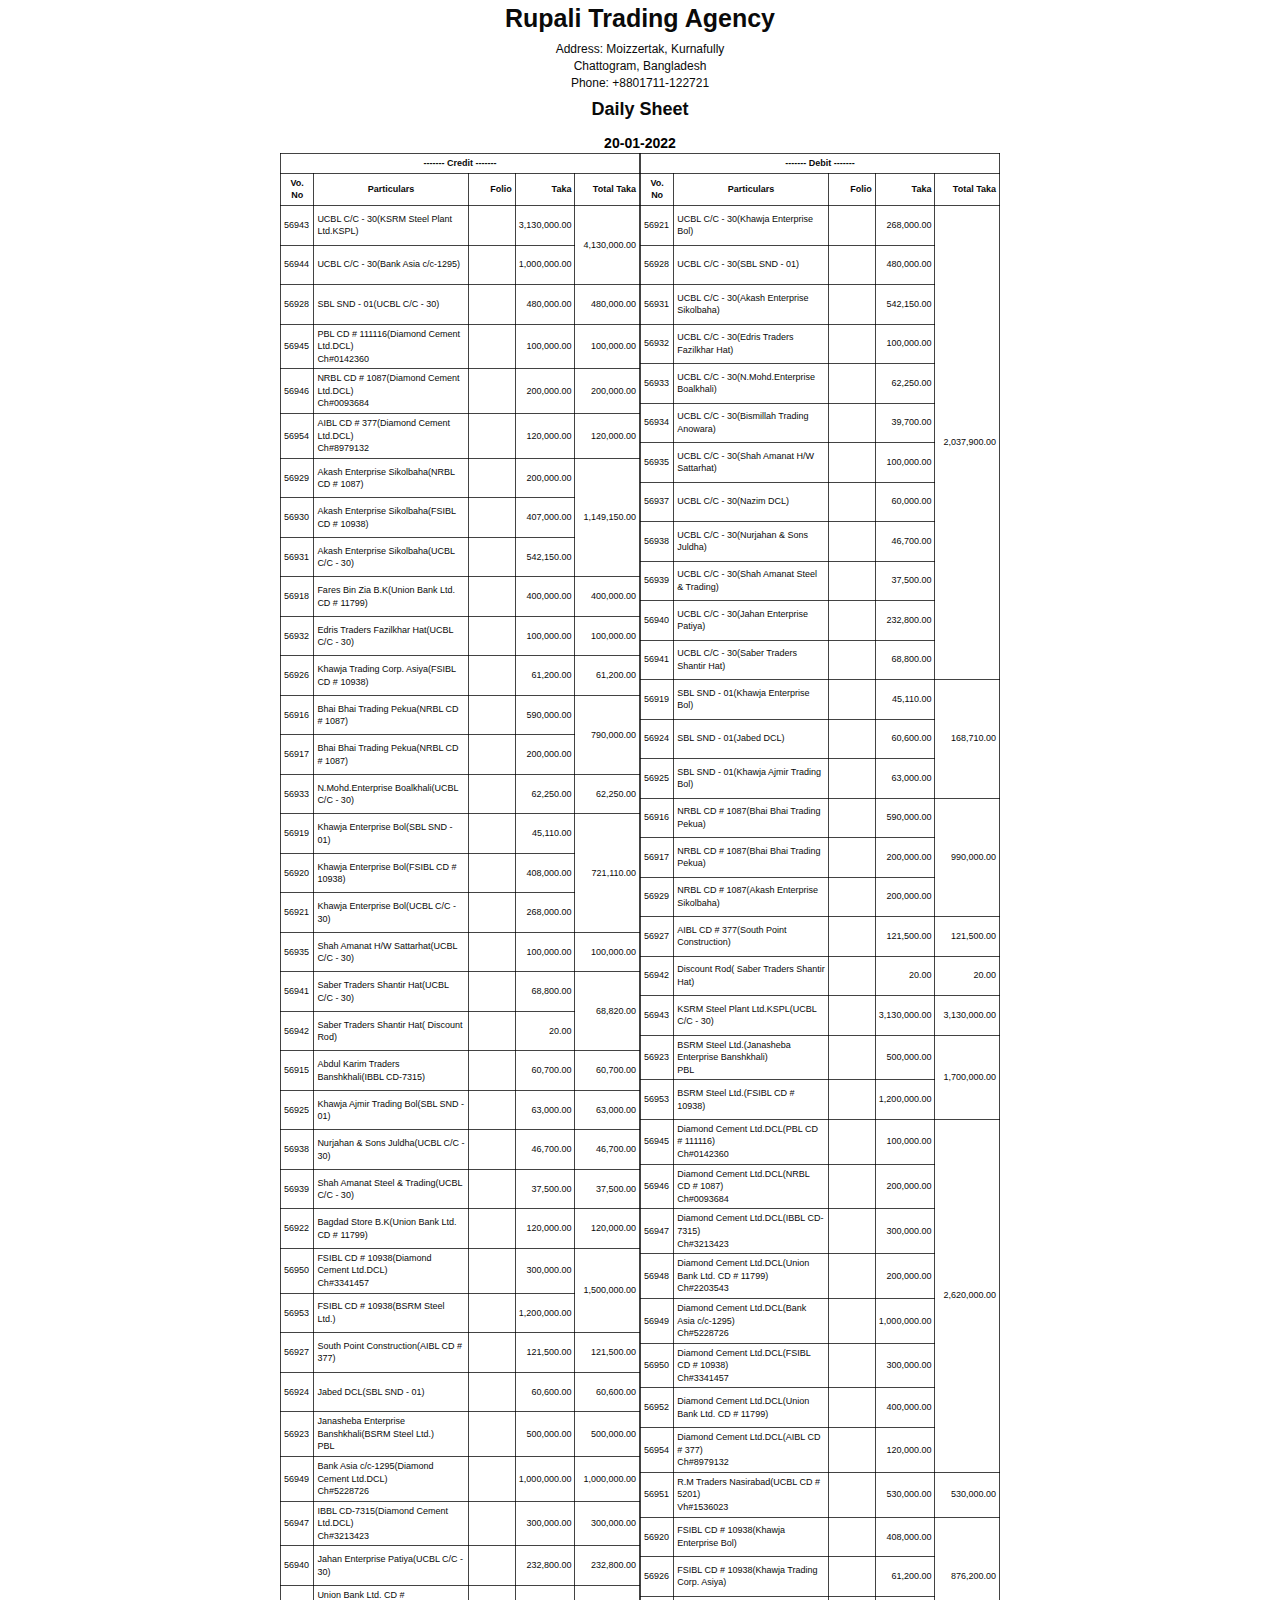
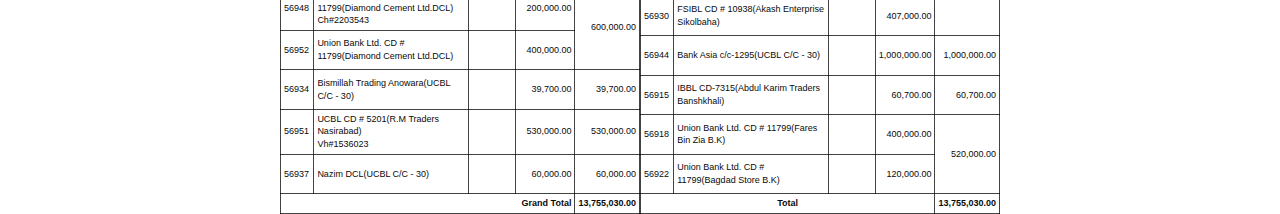
<file: img/print_dailysheet.html>
<!DOCTYPE html PUBLIC "-//W3C//DTD XHTML 1.0 Transitional//EN" "http://www.w3.org/TR/xhtml1/DTD/xhtml1-transitional.dtd">
<html xmlns="http://www.w3.org/1999/xhtml">
   <head>
      <meta http-equiv='Content-Type' content='text/html; charset=UTF-8' />
      <title>Daily Sheet</title>
      <style>
          
         * { margin: 0; }
         html{margin:0px 50px}
         body {
         font: 12px/1.4 Helvetica, Arial, sans-serif;
         }
         #page-wrap { width: 720px; margin: 0 auto; }
         table {
         display: table;
         border-collapse: collapse;
         border-spacing: 0;
         color: #0a0a0a !important;
         width: 100% !important;
         }
         .table{
         border: 0.3px solid rgba(1, 1, 1, 0.74) !important;
         }
         .table tbody tr td, .table thead tr th, .table tbody tr th, .table thead tr td {
         padding: 3px !important;
         border: 0.3px solid rgba(1, 1, 1, 0.74) !important;
         font-size: 9px;
         }
         .table-border-padding{
         border: 0.3px solid rgba(1, 1, 1, 0.74) !important;
         padding: 3px !important;
         }
         .text-center{
         text-align: center !important;
         }
         .text-right{
         text-align: right !important;
         }
         #logo { text-align: right; width: 70px; height: 50px; overflow: hidden; }
         table.dataTable .border-1 {
         border: 1px solid #eee !important;
         }
         table.dataTable .border-top-1{
         border-top: 1px solid #eee !important;
         }
         .font-italic{font-style: italic; }
         
         /*@page  {*/
         /*    margin: 0;*/
         /*}*/
         /* @media  print
         { */
         /**{*/
         /*    margin: 0;*/
         /*}*/
         /* .no-print, .no-print *
         {
         display: none !important;
         } */
         /* } */
         table {
        page-break-inside: auto;
      }
      tr,td,th {
        page-break-inside: avoid;
        page-break-after: auto;
      }
      thead {
        display: table-header-group;
      }
      tfoot {
        display: table-footer-group;
      }
      /* @media print { */
        /* avoid cutting tr's in half */
        /* th div, td div {
            margin-top:-8px;
            padding-top:8px;
            page-break-inside:avoid;
        } */
    /* } */
      </style>
   </head>
   <body>
      <div id="page-wrap">
         <div style="width: 100%;" >
            <table style="margin-bottom: 10px; width: 100%;  margin-top: 0;">
               <tr>
                  <td style="text-align: center;  border: 0 !important;" width="100%" >
                     <h3 style="font-size: 25px; margin-bottom: 5px;"> Rupali Trading Agency </h3>
                     <p> Address: Moizzertak, Kurnafully</p>
                     <p> Chattogram, Bangladesh</p>
                     <p> Phone: +8801711-122721</p>
                  </td>
               </tr>
               <tr>
                  <th colspan="" style="border: 0 !important; padding-top: 5px; text-align: center;">
                     <h2>Daily Sheet  </h2>
                  </th>
               </tr>
            </table>
         </div>
         <div style="width: 100%; text-align: center; margin-bottom: 0px;">
            <h3>20-01-2022</h3>
         </div>
         <div style="width: 100%; display: flex; flex-wrap: nowrap;">
            <div  style="width: 50%; float: left; position: relative; display: flex;" >
               <table class="table table-striped" id="dataTable">
                  <tbody>
                     <tr>
                        <th colspan="5" class="text-center border-right-1"> ------- Credit -------</th>
                     </tr>
                     <tr>
                        <th>Vo. No</th>
                        <th>Particulars</th>
                        <th class="border-right-1 text-right" style="width:40px;">Folio</th>
                        <th class="border-right-1 text-right">Taka</th>
                        <th class="border-right-1 text-right">Total Taka</th>
                     </tr>
                     <tr style="height:39.5px;">
                        <td>56943</td>
                        <td>
                           UCBL C/C - 30(KSRM Steel Plant Ltd.KSPL)
                        </td>
                        <td></td>
                        <td  class="border-right-1 text-right" >
                           3,130,000.00
                        </td>
                        <td  class="border-right-1 text-right" style="vertical-align: middle;" rowspan="2">
                           4,130,000.00
                        </td>
                     </tr>
                     <tr style="height:39.5px;">
                        <td>56944</td>
                        <td>
                           UCBL C/C - 30(Bank Asia c/c-1295)
                        </td>
                        <td></td>
                        <td  class="border-right-1 text-right" >
                           1,000,000.00
                        </td>
                     </tr>
                     <tr style="height:39.5px;">
                        <td>56928</td>
                        <td>
                           SBL SND - 01(UCBL C/C - 30)
                        </td>
                        <td></td>
                        <td  class="border-right-1 text-right" >
                           480,000.00
                        </td>
                        <td  class="border-right-1 text-right" style="vertical-align: middle;" rowspan="">
                           480,000.00
                        </td>
                     </tr>
                     <tr style="height:39.5px;">
                        <td>56945</td>
                        <td>
                           PBL CD # 111116(Diamond Cement Ltd.DCL)
                           <br/>Ch#0142360
                        </td>
                        <td></td>
                        <td  class="border-right-1 text-right" >
                           100,000.00
                        </td>
                        <td  class="border-right-1 text-right" style="vertical-align: middle;" rowspan="">
                           100,000.00
                        </td>
                     </tr>
                     <tr style="height:39.5px;">
                        <td>56946</td>
                        <td>
                           NRBL CD # 1087(Diamond Cement Ltd.DCL)
                           <br/>Ch#0093684
                        </td>
                        <td></td>
                        <td  class="border-right-1 text-right" >
                           200,000.00
                        </td>
                        <td  class="border-right-1 text-right" style="vertical-align: middle;" rowspan="">
                           200,000.00
                        </td>
                     </tr>
                     <tr style="height:39.5px;">
                        <td>56954</td>
                        <td>
                           AIBL CD # 377(Diamond Cement Ltd.DCL)
                           <br/>Ch#8979132
                        </td>
                        <td></td>
                        <td  class="border-right-1 text-right" >
                           120,000.00
                        </td>
                        <td  class="border-right-1 text-right" style="vertical-align: middle;" rowspan="">
                           120,000.00
                        </td>
                     </tr>
                     <tr style="height:39.5px;">
                        <td>56929</td>
                        <td>
                           Akash Enterprise Sikolbaha(NRBL CD # 1087)
                        </td>
                        <td></td>
                        <td  class="border-right-1 text-right" >
                           200,000.00
                        </td>
                        <td  class="border-right-1 text-right" style="vertical-align: middle;" rowspan="3">
                           1,149,150.00
                        </td>
                     </tr>
                     <tr style="height:39.5px;">
                        <td>56930</td>
                        <td>
                           Akash Enterprise Sikolbaha(FSIBL CD # 10938)
                        </td>
                        <td></td>
                        <td  class="border-right-1 text-right" >
                           407,000.00
                        </td>
                     </tr>
                     <tr style="height:39.5px;">
                        <td>56931</td>
                        <td>
                           Akash Enterprise Sikolbaha(UCBL C/C - 30)
                        </td>
                        <td></td>
                        <td  class="border-right-1 text-right" >
                           542,150.00
                        </td>
                     </tr>
                     <tr style="height:39.5px;">
                        <td>56918</td>
                        <td>
                           Fares Bin Zia B.K(Union Bank Ltd. CD # 11799)
                        </td>
                        <td></td>
                        <td  class="border-right-1 text-right" >
                           400,000.00
                        </td>
                        <td  class="border-right-1 text-right" style="vertical-align: middle;" rowspan="">
                           400,000.00
                        </td>
                     </tr>
                     <tr style="height:39.5px;">
                        <td>56932</td>
                        <td>
                           Edris Traders Fazilkhar Hat(UCBL C/C - 30)
                        </td>
                        <td></td>
                        <td  class="border-right-1 text-right" >
                           100,000.00
                        </td>
                        <td  class="border-right-1 text-right" style="vertical-align: middle;" rowspan="">
                           100,000.00
                        </td>
                     </tr>
                     <tr style="height:39.5px;">
                        <td>56926</td>
                        <td>
                           Khawja Trading Corp. Asiya(FSIBL CD # 10938)
                        </td>
                        <td></td>
                        <td  class="border-right-1 text-right" >
                           61,200.00
                        </td>
                        <td  class="border-right-1 text-right" style="vertical-align: middle;" rowspan="">
                           61,200.00
                        </td>
                     </tr>
                     <tr style="height:39.5px;">
                        <td>56916</td>
                        <td>
                           Bhai Bhai Trading Pekua(NRBL CD # 1087)
                        </td>
                        <td></td>
                        <td  class="border-right-1 text-right" >
                           590,000.00
                        </td>
                        <td  class="border-right-1 text-right" style="vertical-align: middle;" rowspan="2">
                           790,000.00
                        </td>
                     </tr>
                     <tr style="height:39.5px;">
                        <td>56917</td>
                        <td>
                           Bhai Bhai Trading Pekua(NRBL CD # 1087)
                        </td>
                        <td></td>
                        <td  class="border-right-1 text-right" >
                           200,000.00
                        </td>
                     </tr>
                     <tr style="height:39.5px;">
                        <td>56933</td>
                        <td>
                           N.Mohd.Enterprise Boalkhali(UCBL C/C - 30)
                        </td>
                        <td></td>
                        <td  class="border-right-1 text-right" >
                           62,250.00
                        </td>
                        <td  class="border-right-1 text-right" style="vertical-align: middle;" rowspan="">
                           62,250.00
                        </td>
                     </tr>
                     <tr style="height:39.5px;">
                        <td>56919</td>
                        <td>
                           Khawja Enterprise Bol(SBL SND - 01)
                        </td>
                        <td></td>
                        <td  class="border-right-1 text-right" >
                           45,110.00
                        </td>
                        <td  class="border-right-1 text-right" style="vertical-align: middle;" rowspan="3">
                           721,110.00
                        </td>
                     </tr>
                     <tr style="height:39.5px;">
                        <td>56920</td>
                        <td>
                           Khawja Enterprise Bol(FSIBL CD # 10938)
                        </td>
                        <td></td>
                        <td  class="border-right-1 text-right" >
                           408,000.00
                        </td>
                     </tr>
                     <tr style="height:39.5px;">
                        <td>56921</td>
                        <td>
                           Khawja Enterprise Bol(UCBL C/C - 30)
                        </td>
                        <td></td>
                        <td  class="border-right-1 text-right" >
                           268,000.00
                        </td>
                     </tr>
                     <tr style="height:39.5px;">
                        <td>56935</td>
                        <td>
                           Shah Amanat H/W Sattarhat(UCBL C/C - 30)
                        </td>
                        <td></td>
                        <td  class="border-right-1 text-right" >
                           100,000.00
                        </td>
                        <td  class="border-right-1 text-right" style="vertical-align: middle;" rowspan="">
                           100,000.00
                        </td>
                     </tr>
                     <tr style="height:39.5px;">
                        <td>56941</td>
                        <td>
                           Saber Traders Shantir Hat(UCBL C/C - 30)
                        </td>
                        <td></td>
                        <td  class="border-right-1 text-right" >
                           68,800.00
                        </td>
                        <td  class="border-right-1 text-right" style="vertical-align: middle;" rowspan="2">
                           68,820.00
                        </td>
                     </tr>
                     <tr style="height:39.5px;">
                        <td>56942</td>
                        <td>
                           Saber Traders Shantir Hat( Discount Rod)
                        </td>
                        <td></td>
                        <td  class="border-right-1 text-right" >
                           20.00
                        </td>
                     </tr>
                     <tr style="height:39.5px;">
                        <td>56915</td>
                        <td>
                           Abdul Karim Traders Banshkhali(IBBL CD-7315)
                        </td>
                        <td></td>
                        <td  class="border-right-1 text-right" >
                           60,700.00
                        </td>
                        <td  class="border-right-1 text-right" style="vertical-align: middle;" rowspan="">
                           60,700.00
                        </td>
                     </tr>
                     <tr style="height:39.5px;">
                        <td>56925</td>
                        <td>
                           Khawja Ajmir Trading Bol(SBL SND - 01)
                        </td>
                        <td></td>
                        <td  class="border-right-1 text-right" >
                           63,000.00
                        </td>
                        <td  class="border-right-1 text-right" style="vertical-align: middle;" rowspan="">
                           63,000.00
                        </td>
                     </tr>
                     <tr style="height:39.5px;">
                        <td>56938</td>
                        <td>
                           Nurjahan &amp; Sons Juldha(UCBL C/C - 30)
                        </td>
                        <td></td>
                        <td  class="border-right-1 text-right" >
                           46,700.00
                        </td>
                        <td  class="border-right-1 text-right" style="vertical-align: middle;" rowspan="">
                           46,700.00
                        </td>
                     </tr>
                     <tr style="height:39.5px;">
                        <td>56939</td>
                        <td>
                           Shah Amanat Steel &amp; Trading(UCBL C/C - 30)
                        </td>
                        <td></td>
                        <td  class="border-right-1 text-right" >
                           37,500.00
                        </td>
                        <td  class="border-right-1 text-right" style="vertical-align: middle;" rowspan="">
                           37,500.00
                        </td>
                     </tr>
                     <tr style="height:39.5px;">
                        <td>56922</td>
                        <td>
                           Bagdad Store B.K(Union Bank Ltd. CD # 11799)
                        </td>
                        <td></td>
                        <td  class="border-right-1 text-right" >
                           120,000.00
                        </td>
                        <td  class="border-right-1 text-right" style="vertical-align: middle;" rowspan="">
                           120,000.00
                        </td>
                     </tr>
                     <tr style="height:39.5px;">
                        <td>56950</td>
                        <td>
                           FSIBL CD # 10938(Diamond Cement Ltd.DCL)
                           <br/>Ch#3341457
                        </td>
                        <td></td>
                        <td  class="border-right-1 text-right" >
                           300,000.00
                        </td>
                        <td  class="border-right-1 text-right" style="vertical-align: middle;" rowspan="2">
                           1,500,000.00
                        </td>
                     </tr>
                     <tr style="height:39.5px;">
                        <td>56953</td>
                        <td>
                           FSIBL CD # 10938(BSRM Steel Ltd.)
                        </td>
                        <td></td>
                        <td  class="border-right-1 text-right" >
                           1,200,000.00
                        </td>
                     </tr>
                     <tr style="height:39.5px;">
                        <td>56927</td>
                        <td>
                           South Point Construction(AIBL CD # 377)
                        </td>
                        <td></td>
                        <td  class="border-right-1 text-right" >
                           121,500.00
                        </td>
                        <td  class="border-right-1 text-right" style="vertical-align: middle;" rowspan="">
                           121,500.00
                        </td>
                     </tr>
                     <tr style="height:39.5px;">
                        <td>56924</td>
                        <td>
                           Jabed DCL(SBL SND - 01)
                        </td>
                        <td></td>
                        <td  class="border-right-1 text-right" >
                           60,600.00
                        </td>
                        <td  class="border-right-1 text-right" style="vertical-align: middle;" rowspan="">
                           60,600.00
                        </td>
                     </tr>
                     <tr style="height:39.5px;">
                        <td>56923</td>
                        <td>
                           Janasheba Enterprise Banshkhali(BSRM Steel Ltd.)
                           <br/>PBL
                        </td>
                        <td></td>
                        <td  class="border-right-1 text-right" >
                           500,000.00
                        </td>
                        <td  class="border-right-1 text-right" style="vertical-align: middle;" rowspan="">
                           500,000.00
                        </td>
                     </tr>
                     <tr style="height:39.5px;">
                        <td>56949</td>
                        <td>
                           Bank Asia c/c-1295(Diamond Cement Ltd.DCL)
                           <br/>Ch#5228726
                        </td>
                        <td></td>
                        <td  class="border-right-1 text-right" >
                           1,000,000.00
                        </td>
                        <td  class="border-right-1 text-right" style="vertical-align: middle;" rowspan="">
                           1,000,000.00
                        </td>
                     </tr>
                     <tr style="height:39.5px;">
                        <td>56947</td>
                        <td>
                           IBBL CD-7315(Diamond Cement Ltd.DCL)
                           <br/>Ch#3213423
                        </td>
                        <td></td>
                        <td  class="border-right-1 text-right" >
                           300,000.00
                        </td>
                        <td  class="border-right-1 text-right" style="vertical-align: middle;" rowspan="">
                           300,000.00
                        </td>
                     </tr>
                     <tr style="height:39.5px;">
                        <td>56940</td>
                        <td>
                           Jahan Enterprise Patiya(UCBL C/C - 30)
                        </td>
                        <td></td>
                        <td  class="border-right-1 text-right" >
                           232,800.00
                        </td>
                        <td  class="border-right-1 text-right" style="vertical-align: middle;" rowspan="">
                           232,800.00
                        </td>
                     </tr>
                     <tr style="height:39.5px;">
                        <td>56948</td>
                        <td>
                           Union Bank Ltd. CD # 11799(Diamond Cement Ltd.DCL)
                           <br/>Ch#2203543
                        </td>
                        <td></td>
                        <td  class="border-right-1 text-right" >
                           200,000.00
                        </td>
                        <td  class="border-right-1 text-right" style="vertical-align: middle;" rowspan="2">
                           600,000.00
                        </td>
                     </tr>
                     <tr style="height:39.5px;">
                        <td>56952</td>
                        <td>
                           Union Bank Ltd. CD # 11799(Diamond Cement Ltd.DCL)
                        </td>
                        <td></td>
                        <td  class="border-right-1 text-right" >
                           400,000.00
                        </td>
                     </tr>
                     <tr style="height:39.5px;">
                        <td>56934</td>
                        <td>
                           Bismillah Trading Anowara(UCBL C/C - 30)
                        </td>
                        <td></td>
                        <td  class="border-right-1 text-right" >
                           39,700.00
                        </td>
                        <td  class="border-right-1 text-right" style="vertical-align: middle;" rowspan="">
                           39,700.00
                        </td>
                     </tr>
                     <tr style="height:39.5px;">
                        <td>56951</td>
                        <td>
                           UCBL CD # 5201(R.M Traders Nasirabad)
                           <br/>Vh#1536023
                        </td>
                        <td></td>
                        <td  class="border-right-1 text-right" >
                           530,000.00
                        </td>
                        <td  class="border-right-1 text-right" style="vertical-align: middle;" rowspan="">
                           530,000.00
                        </td>
                     </tr>
                     <tr style="height:39.5px;">
                        <td>56937</td>
                        <td>
                           Nazim DCL(UCBL C/C - 30)
                        </td>
                        <td></td>
                        <td  class="border-right-1 text-right" >
                           60,000.00
                        </td>
                        <td  class="border-right-1 text-right" style="vertical-align: middle;" rowspan="">
                           60,000.00
                        </td>
                     </tr>
                     <tr>
                        <th colspan="4" class="text-right"> Grand Total</th>
                        <th colspan="1" class="text-right border-dual">13,755,030.00</th>
                     </tr>
                  </tbody>
               </table>
            </div>
            <div style="width: 50%; float: right; position: relative; display: inline-block; overflow: hidden;">
               <table class="table table-striped" id="dataTable">
                  <tbody>
                     <tr>
                        <th colspan="5" class="text-center border-right-1"> ------- Debit -------</th>
                     </tr>
                     <tr>
                        <th>Vo. No</th>
                        <th>Particulars</th>
                        <th class="border-right-1 text-right"  style="width:40px; ">Folio</th>
                        <th class="border-right-1 text-right">Taka</th>
                        <th class="border-right-1 text-right">Total Taka</th>
                     </tr>
                     <tr style="height:39.5px;">
                        <td>56921</td>
                        <td>
                           UCBL C/C - 30(Khawja Enterprise Bol)
                        </td>
                        <td></td>
                        <td  class="border-right-1 text-right" >
                           268,000.00
                        </td>
                        <td  class="border-right-1 text-right" style="vertical-align: middle;" rowspan="12">
                           2,037,900.00
                        </td>
                     </tr>
                     <tr style="height:39.5px;">
                        <td>56928</td>
                        <td>
                           UCBL C/C - 30(SBL SND - 01)
                        </td>
                        <td></td>
                        <td  class="border-right-1 text-right" >
                           480,000.00
                        </td>
                     </tr>
                     <tr style="height:39.5px;">
                        <td>56931</td>
                        <td>
                           UCBL C/C - 30(Akash Enterprise Sikolbaha)
                        </td>
                        <td></td>
                        <td  class="border-right-1 text-right" >
                           542,150.00
                        </td>
                     </tr>
                     <tr style="height:39.5px;">
                        <td>56932</td>
                        <td>
                           UCBL C/C - 30(Edris Traders Fazilkhar Hat)
                        </td>
                        <td></td>
                        <td  class="border-right-1 text-right" >
                           100,000.00
                        </td>
                     </tr>
                     <tr style="height:39.5px;">
                        <td>56933</td>
                        <td>
                           UCBL C/C - 30(N.Mohd.Enterprise Boalkhali)
                        </td>
                        <td></td>
                        <td  class="border-right-1 text-right" >
                           62,250.00
                        </td>
                     </tr>
                     <tr style="height:39.5px;">
                        <td>56934</td>
                        <td>
                           UCBL C/C - 30(Bismillah Trading Anowara)
                        </td>
                        <td></td>
                        <td  class="border-right-1 text-right" >
                           39,700.00
                        </td>
                     </tr>
                     <tr style="height:39.5px;">
                        <td>56935</td>
                        <td>
                           UCBL C/C - 30(Shah Amanat H/W Sattarhat)
                        </td>
                        <td></td>
                        <td  class="border-right-1 text-right" >
                           100,000.00
                        </td>
                     </tr>
                     <tr style="height:39.5px;">
                        <td>56937</td>
                        <td>
                           UCBL C/C - 30(Nazim DCL)
                        </td>
                        <td></td>
                        <td  class="border-right-1 text-right" >
                           60,000.00
                        </td>
                     </tr>
                     <tr style="height:39.5px;">
                        <td>56938</td>
                        <td>
                           UCBL C/C - 30(Nurjahan &amp; Sons Juldha)
                        </td>
                        <td></td>
                        <td  class="border-right-1 text-right" >
                           46,700.00
                        </td>
                     </tr>
                     <tr style="height:39.5px;">
                        <td>56939</td>
                        <td>
                           UCBL C/C - 30(Shah Amanat Steel &amp; Trading)
                        </td>
                        <td></td>
                        <td  class="border-right-1 text-right" >
                           37,500.00
                        </td>
                     </tr>
                     <tr style="height:39.5px;">
                        <td>56940</td>
                        <td>
                           UCBL C/C - 30(Jahan Enterprise Patiya)
                        </td>
                        <td></td>
                        <td  class="border-right-1 text-right" >
                           232,800.00
                        </td>
                     </tr>
                     <tr style="height:39.5px;">
                        <td>56941</td>
                        <td>
                           UCBL C/C - 30(Saber Traders Shantir Hat)
                        </td>
                        <td></td>
                        <td  class="border-right-1 text-right" >
                           68,800.00
                        </td>
                     </tr>
                     <tr style="height:39.5px;">
                        <td>56919</td>
                        <td>
                           SBL SND - 01(Khawja Enterprise Bol)
                        </td>
                        <td></td>
                        <td  class="border-right-1 text-right" >
                           45,110.00
                        </td>
                        <td  class="border-right-1 text-right" style="vertical-align: middle;" rowspan="3">
                           168,710.00
                        </td>
                     </tr>
                     <tr style="height:39.5px;">
                        <td>56924</td>
                        <td>
                           SBL SND - 01(Jabed DCL)
                        </td>
                        <td></td>
                        <td  class="border-right-1 text-right" >
                           60,600.00
                        </td>
                     </tr>
                     <tr style="height:39.5px;">
                        <td>56925</td>
                        <td>
                           SBL SND - 01(Khawja Ajmir Trading Bol)
                        </td>
                        <td></td>
                        <td  class="border-right-1 text-right" >
                           63,000.00
                        </td>
                     </tr>
                     <tr style="height:39.5px;">
                        <td>56916</td>
                        <td>
                           NRBL CD # 1087(Bhai Bhai Trading Pekua)
                        </td>
                        <td></td>
                        <td  class="border-right-1 text-right" >
                           590,000.00
                        </td>
                        <td  class="border-right-1 text-right" style="vertical-align: middle;" rowspan="3">
                           990,000.00
                        </td>
                     </tr>
                     <tr style="height:39.5px;">
                        <td>56917</td>
                        <td>
                           NRBL CD # 1087(Bhai Bhai Trading Pekua)
                        </td>
                        <td></td>
                        <td  class="border-right-1 text-right" >
                           200,000.00
                        </td>
                     </tr>
                     <tr style="height:39.5px;">
                        <td>56929</td>
                        <td>
                           NRBL CD # 1087(Akash Enterprise Sikolbaha)
                        </td>
                        <td></td>
                        <td  class="border-right-1 text-right" >
                           200,000.00
                        </td>
                     </tr>
                     <tr class="height" style="height:39.5px;">
                        <td>56927</td>
                        <td>
                           AIBL CD # 377(South Point Construction)
                        </td>
                        <td></td>
                        <td  class="border-right-1 text-right" >
                           121,500.00
                        </td>
                        <td  class="border-right-1 text-right" style="vertical-align: middle;" rowspan="">
                           121,500.00
                        </td>
                     </tr>
                     <tr style="height:39.5px;">
                        <td>56942</td>
                        <td>
                           Discount Rod( Saber Traders Shantir Hat)
                        </td>
                        <td></td>
                        <td  class="border-right-1 text-right" >
                           20.00
                        </td>
                        <td  class="border-right-1 text-right" style="vertical-align: middle;" rowspan="">
                           20.00
                        </td>
                     </tr>
                     <tr style="height:39.5px;">
                        <td>56943</td>
                        <td>
                           KSRM Steel Plant Ltd.KSPL(UCBL C/C - 30)
                        </td>
                        <td></td>
                        <td  class="border-right-1 text-right" >
                           3,130,000.00
                        </td>
                        <td  class="border-right-1 text-right" style="vertical-align: middle;" rowspan="">
                           3,130,000.00
                        </td>
                     </tr>
                     <tr style="height:39.5px;">
                        <td>56923</td>
                        <td>
                           BSRM Steel Ltd.(Janasheba Enterprise Banshkhali)
                           <br/>PBL
                        </td>
                        <td></td>
                        <td  class="border-right-1 text-right" >
                           500,000.00
                        </td>
                        <td  class="border-right-1 text-right" style="vertical-align: middle;" rowspan="2">
                           1,700,000.00
                        </td>
                     </tr>
                     <tr style="height:39.5px;">
                        <td>56953</td>
                        <td>
                           BSRM Steel Ltd.(FSIBL CD # 10938)
                        </td>
                        <td></td>
                        <td  class="border-right-1 text-right" >
                           1,200,000.00
                        </td>
                     </tr>
                     <tr style="height:39.5px;">
                        <td>56945</td>
                        <td>
                           Diamond Cement Ltd.DCL(PBL CD # 111116)
                           <br/>Ch#0142360
                        </td>
                        <td></td>
                        <td  class="border-right-1 text-right" >
                           100,000.00
                        </td>
                        <td  class="border-right-1 text-right" style="vertical-align: middle;" rowspan="8">
                           2,620,000.00
                        </td>
                     </tr>
                     <tr style="height:39.5px;">
                        <td>56946</td>
                        <td>
                           Diamond Cement Ltd.DCL(NRBL CD # 1087)
                           <br/>Ch#0093684
                        </td>
                        <td></td>
                        <td  class="border-right-1 text-right" >
                           200,000.00
                        </td>
                     </tr>
                     <tr style="height:39.5px;">
                        <td>56947</td>
                        <td>
                           Diamond Cement Ltd.DCL(IBBL CD-7315)
                           <br/>Ch#3213423
                        </td>
                        <td></td>
                        <td  class="border-right-1 text-right" >
                           300,000.00
                        </td>
                     </tr>
                     <tr style="height:39.5px;">
                        <td>56948</td>
                        <td>
                           Diamond Cement Ltd.DCL(Union Bank Ltd. CD # 11799)
                           <br/>Ch#2203543
                        </td>
                        <td></td>
                        <td  class="border-right-1 text-right" >
                           200,000.00
                        </td>
                     </tr>
                     <tr style="height:39.5px;">
                        <td>56949</td>
                        <td>
                           Diamond Cement Ltd.DCL(Bank Asia c/c-1295)
                           <br/>Ch#5228726
                        </td>
                        <td></td>
                        <td  class="border-right-1 text-right" >
                           1,000,000.00
                        </td>
                     </tr>
                     <tr style="height:39.5px;">
                        <td>56950</td>
                        <td>
                           Diamond Cement Ltd.DCL(FSIBL CD # 10938)
                           <br/>Ch#3341457
                        </td>
                        <td></td>
                        <td  class="border-right-1 text-right" >
                           300,000.00
                        </td>
                     </tr>
                     <tr style="height:39.5px;">
                        <td>56952</td>
                        <td>
                           Diamond Cement Ltd.DCL(Union Bank Ltd. CD # 11799)
                        </td>
                        <td></td>
                        <td  class="border-right-1 text-right" >
                           400,000.00
                        </td>
                     </tr>
                     <tr style="height:39.5px;">
                        <td>56954</td>
                        <td>
                           Diamond Cement Ltd.DCL(AIBL CD # 377)
                           <br/>Ch#8979132
                        </td>
                        <td></td>
                        <td  class="border-right-1 text-right" >
                           120,000.00
                        </td>
                     </tr>
                     <tr style="height:39.5px;">
                        <td>56951</td>
                        <td>
                           R.M Traders Nasirabad(UCBL CD # 5201)
                           <br/>Vh#1536023
                        </td>
                        <td></td>
                        <td  class="border-right-1 text-right" >
                           530,000.00
                        </td>
                        <td  class="border-right-1 text-right" style="vertical-align: middle;" rowspan="">
                           530,000.00
                        </td>
                     </tr>
                     <tr style="height:39.5px;">
                        <td>56920</td>
                        <td>
                           FSIBL CD # 10938(Khawja Enterprise Bol)
                        </td>
                        <td></td>
                        <td  class="border-right-1 text-right" >
                           408,000.00
                        </td>
                        <td  class="border-right-1 text-right" style="vertical-align: middle;" rowspan="3">
                           876,200.00
                        </td>
                     </tr>
                     <tr style="height:39.5px;">
                        <td>56926</td>
                        <td>
                           FSIBL CD # 10938(Khawja Trading Corp. Asiya)
                        </td>
                        <td></td>
                        <td  class="border-right-1 text-right" >
                           61,200.00
                        </td>
                     </tr>
                     <tr style="height:39.5px;">
                        <td>56930</td>
                        <td>
                           FSIBL CD # 10938(Akash Enterprise Sikolbaha)
                        </td>
                        <td></td>
                        <td  class="border-right-1 text-right" >
                           407,000.00
                        </td>
                     </tr>
                     <tr style="height:39.5px;">
                        <td>56944</td>
                        <td>
                           Bank Asia c/c-1295(UCBL C/C - 30)
                        </td>
                        <td></td>
                        <td  class="border-right-1 text-right" >
                           1,000,000.00
                        </td>
                        <td  class="border-right-1 text-right" style="vertical-align: middle;" rowspan="">
                           1,000,000.00
                        </td>
                     </tr>
                     <tr style="height:39.5px;">
                        <td>56915</td>
                        <td>
                           IBBL CD-7315(Abdul Karim Traders Banshkhali)
                        </td>
                        <td></td>
                        <td  class="border-right-1 text-right" >
                           60,700.00
                        </td>
                        <td  class="border-right-1 text-right" style="vertical-align: middle;" rowspan="">
                           60,700.00
                        </td>
                     </tr>
                     <tr style="height:39.5px;">
                        <td>56918</td>
                        <td>
                           Union Bank Ltd. CD # 11799(Fares Bin Zia B.K)
                        </td>
                        <td></td>
                        <td  class="border-right-1 text-right" >
                           400,000.00
                        </td>
                        <td  class="border-right-1 text-right" style="vertical-align: middle;" rowspan="2">
                           520,000.00
                        </td>
                     </tr>
                     <tr style="height:39.5px;">
                        <td>56922</td>
                        <td>
                           Union Bank Ltd. CD # 11799(Bagdad Store B.K)
                        </td>
                        <td></td>
                        <td  class="border-right-1 text-right" >
                           120,000.00
                        </td>
                     </tr>
                     <tr>
                        <th colspan="4"> Total</th>
                        <th colspan="1" class="text-right border-dual">13,755,030.00</th>
                     </tr>
                  </tbody>
               </table>
            </div>
         </div>
      </div>


<script src="https://ajax.googleapis.com/ajax/libs/jquery/3.5.1/jquery.min.js"></script>

<script>
    $(document).ready(function(){
        // Wrap each tr and td's content within a div
        // (todo: add logic so we only do this when printing)
        $("table tbody th, table tbody td").wrapInner("<div></div>");
    })
</script>
   </body>
</html>
</file>
